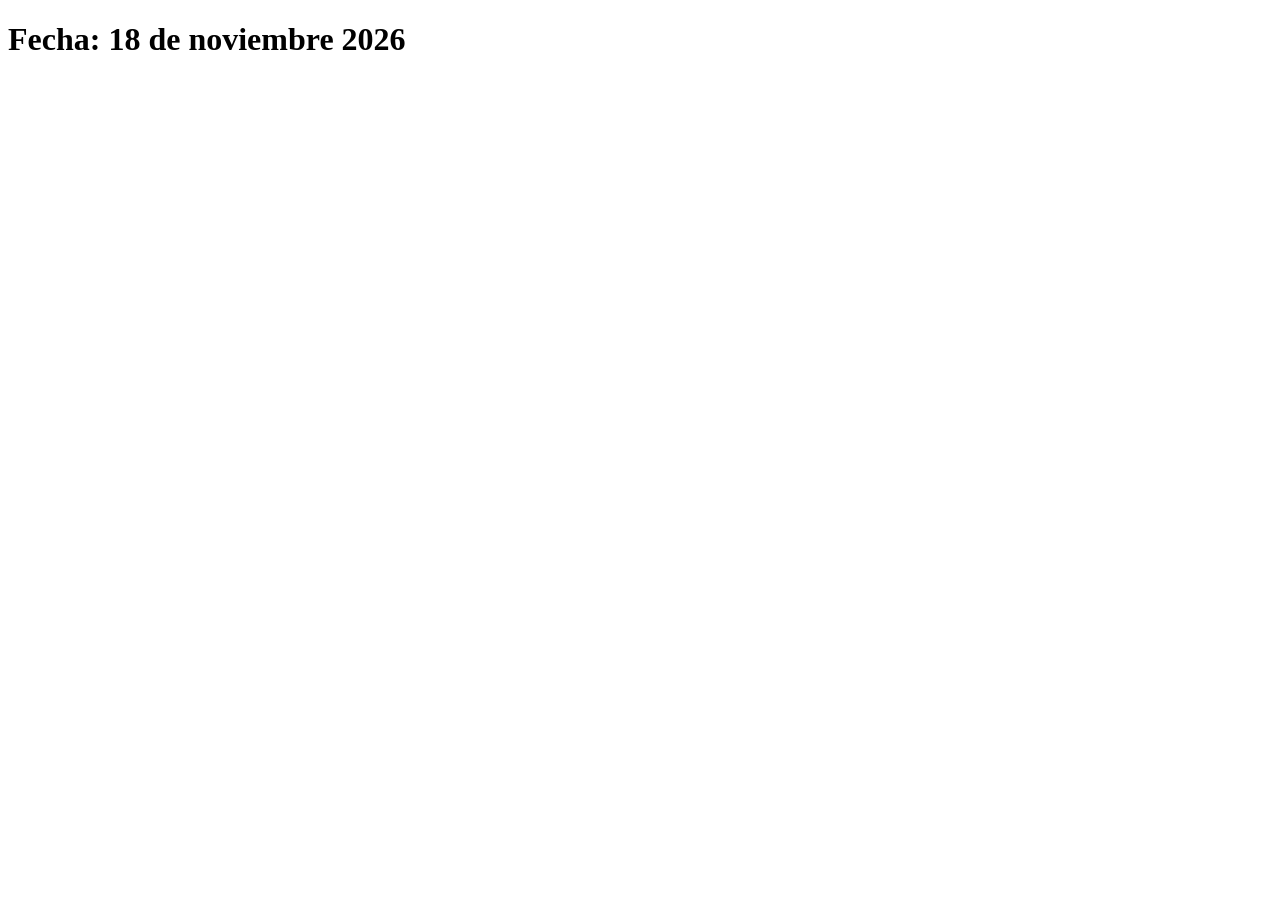
<file: index.html>
<!DOCTYPE html>
<html lang="en">
<head>
    <meta charset="UTF-8">
    <meta name="viewport" content="width=device-width, initial-scale=1.0">
    <title>Document</title>
</head>

<body>
     
    <h1>Fecha: 18 de noviembre 2026</h1>



</body>
</html>
</file>
